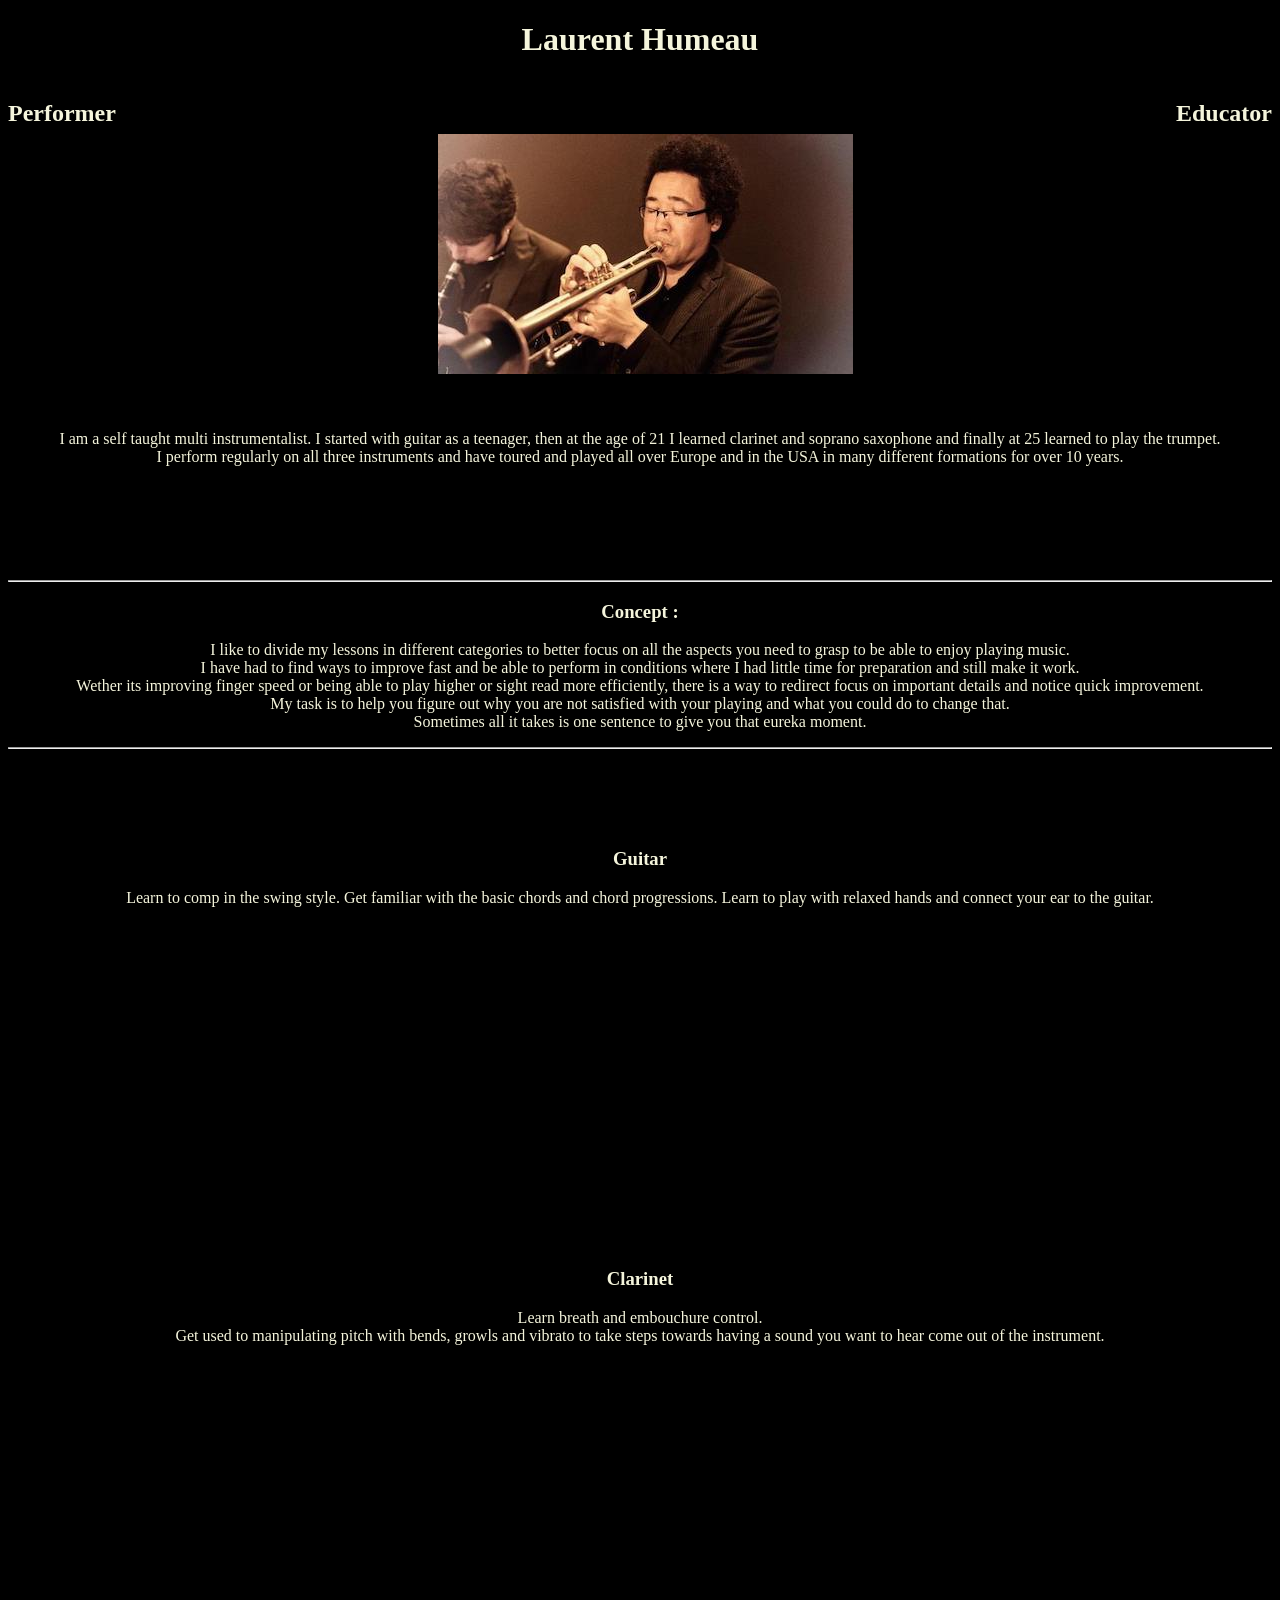
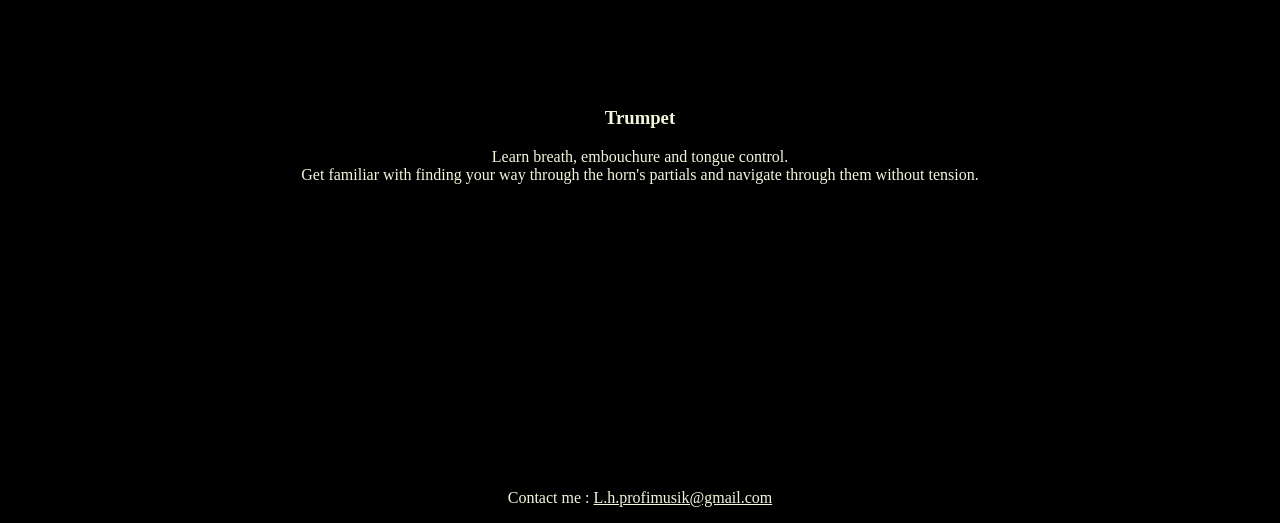
<file: index.html>
<!doctype html>
<html lang="en">
  <head>
    <title> Music lessons adapted to your needs </title>
    <meta charset="utf-8">
    <meta name="viewport" content="width=device-width, initial-scale=1">
 <link rel="stylesheet" href="main.css">

  </head>

<body>



<h1> Laurent Humeau </h1>




<div class="subheading">
    <h2 style="float: left; " > Performer </h2> <h2 style="float: right;"> Educator</h2>
</div>


<br><br>
<br>




<img src="bohemesauvage.jpg" alt="trumpet">



<br><br><br>

<div>
<p>I am a self taught multi instrumentalist.
I started with guitar as a teenager, then at the age of 21 I learned clarinet and soprano saxophone and finally at 25 learned to play the trumpet.
<br>I perform regularly on all three instruments and have toured and played all over Europe and in the USA in many different formations for over 10 years. </p>

<br><br><br><br><br>

<hr>

<h3 > Concept :  </h3>

  <p> I like to divide my lessons in different categories to better focus on all the aspects you need to grasp to be able to enjoy playing music.
  <br>I have had to find ways to improve fast and be able to perform in conditions where I had little time for preparation and still make it work. <br>Wether its improving finger speed or being able to play higher or sight read more efficiently, there is a way to redirect focus on important details and notice quick improvement.
  <br> My task is to help you figure out why you are not satisfied with your playing and what you
  could do to change that. <br>Sometimes all it takes is one sentence to give you that eureka moment.  </p>
<hr>
</div>
<br><br><br><br>




<div>


<h3> Guitar </h3>
  <p> Learn to comp in the swing style. Get familiar with the basic chords and chord
  progressions. Learn to play with relaxed hands and connect your ear to the guitar. </p>
<br>
  <iframe width="360" height="215"
  src="https://www.youtube.com/embed/vDBqfBXcNFA"
  title="YouTube video player" frameborder="0"
  allow="accelerometer; autoplay; clipboard-write;
   encrypted-media; gyroscope; picture-in-picture" allowfullscreen></iframe>


<br><br><br><br><br><br>


  <h3>Clarinet</h3>
      <p > Learn breath and embouchure control. <br>Get used to manipulating pitch with
      bends, growls and vibrato to take steps towards having a sound you want to hear come out of the instrument.</p>

<br>
        <iframe width="360" height="215" src="https://www.youtube.com/embed/2_GWYB3eaGM" title="YouTube video player" frameborder="0" allow="accelerometer;
        autoplay; clipboard-write;
        encrypted-media; gyroscope; picture-in-picture" allowfullscreen></iframe>

<br><br><br><br><br><br>

  <h3>Trumpet</h3>
  <p> Learn breath, embouchure and tongue control. <br>Get familiar with finding your way through the horn's partials and navigate through them without tension. </p>
<br>

<iframe width="360" height="215" src="https://www.youtube.com/embed/Bju0_nYcJ8M" title="YouTube video player" frameborder="0" allow="accelerometer; autoplay;
clipboard-write; encrypted-media; gyroscope; picture-in-picture" allowfullscreen></iframe>



</div>

<br><br>


<footer>
<p><important> Contact me :</important> <a href="mailto: l.h.profimusik@gmail.com">L.h.profimusik@gmail.com</a> </p>
</footer>
</body>
</html>
</file>
<file: main.css>
* {
text-align: justify;
    text-align-last: center;
    color: beige;
    background-color: black;
}





}

img {
  border-radius: 10px;
}
</file>
